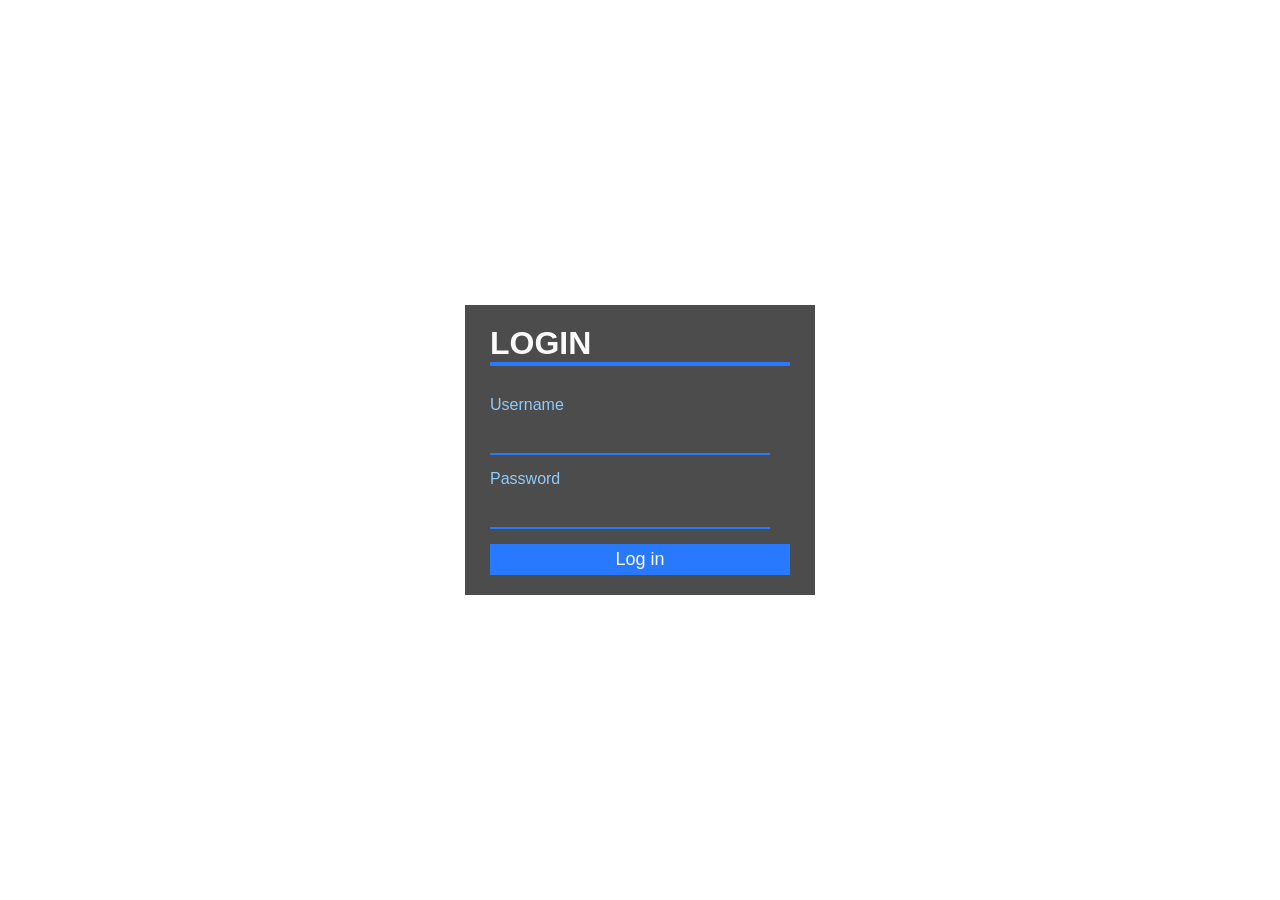
<file: index.html>
<html>
  <head>
    <title>Halaman Login</title>
    <link rel="stylesheet" href="TugasFormPertama.css">
  </head>

  <body>
    <div class="container">
      <h1>Login</h1>
      <form>
        <label>Username</label>
        <input type="text"><br>
        <label>Password</label>
        <input type="password"><br>
        <button>Log in</button>
      </form>
    </div>
  </body>
</html>
</file>
<file: TugasFormPertama.css>
* {
  margin: 0;
  padding: 0;
  outline: 0;
  font-family: 'Open Sans', sans-serif;
  }

body {
height: 100vh;
background-image: url(https://bit.ly/2FPT1J9);
background-size: cover;
background-position: center;
background-repeat: no-repeat;
}

.container {
position: absolute;
left: 50%;
top: 50%;
transform: translate(-50%, -50%);
padding: 20px 25px;
width: 300px;

background-color: rgba(0,0,0,.7);
box-shadow: 0 0 10px rgba(255,255,255,.3);

}

.container h1 {
text-align: left;
color: #fafafa;
margin-bottom: 30px;
text-transform: uppercase;
border-bottom: 4px solid #2979ff;
}

.container label {
text-align: left;
color: #90caf9;
}

.container form input {
width: calc(100% - 20px);
padding: 8px 10px;
margin-bottom: 15px;
border: none;
background-color: transparent;
border-bottom: 2px solid #2979ff;
color: #fff;
font-size: 20px;
}

.container form button {
width: 100%;
padding: 5px 0;
border: none;
background-color: #2979ff;
font-size: 18px;
color: #fafafa;
}
</file>
